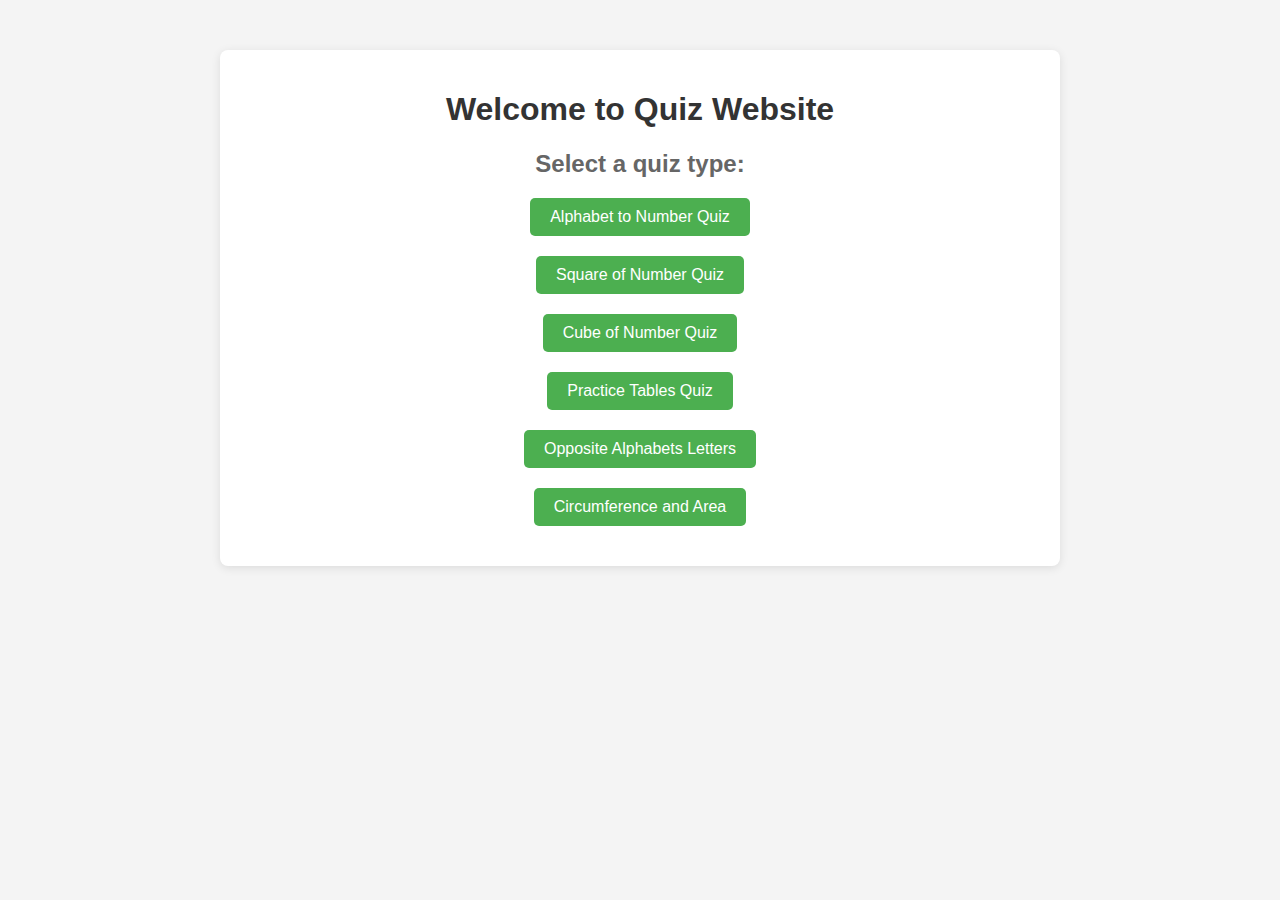
<file: index.html>
<!DOCTYPE html>
<html lang="en">
<head>
    <meta charset="UTF-8">
    <meta name="viewport" content="width=device-width, initial-scale=1.0">
    <title>Quiz Website</title>
    <link rel="stylesheet" href="css/styles.css">
</head>
<body>
    <div class="container">
        <h1>Welcome to Quiz Website</h1>
        <h2>Select a quiz type:</h2>
        <ul class="quiz-list">
            <li class="quiz-item">
                <a href="quizzes/alphabet_to_number_quiz.html" class="quiz-link" target="_blank">Alphabet to Number Quiz</a>
            </li>
            <li class="quiz-item">
                <a href="quizzes/square_of_number_quiz.html" class="quiz-link" target="_blank">Square of Number Quiz</a>
            </li>
            <li class="quiz-item">
                <a href="quizzes/cube_of_number_quiz.html" class="quiz-link" target="_blank">Cube of Number Quiz</a>
            </li>
            <li class="quiz-item">
                <a href="quizzes/tables.html" class="quiz-link" target="_blank">Practice Tables Quiz</a>
            </li>
            <li class="quiz-item">
                <a href="quizzes/opposite_alphabets.html" class="quiz-link" target="_blank">Opposite Alphabets Letters</a>
            </li>
            <li class="quiz-item">
                <a href="quizzes/circumference_area_of_radius.html" class="quiz-link" target="_blank">Circumference and Area</a>
            </li>
        </ul>
    </div>
</body>
</html>
</file>
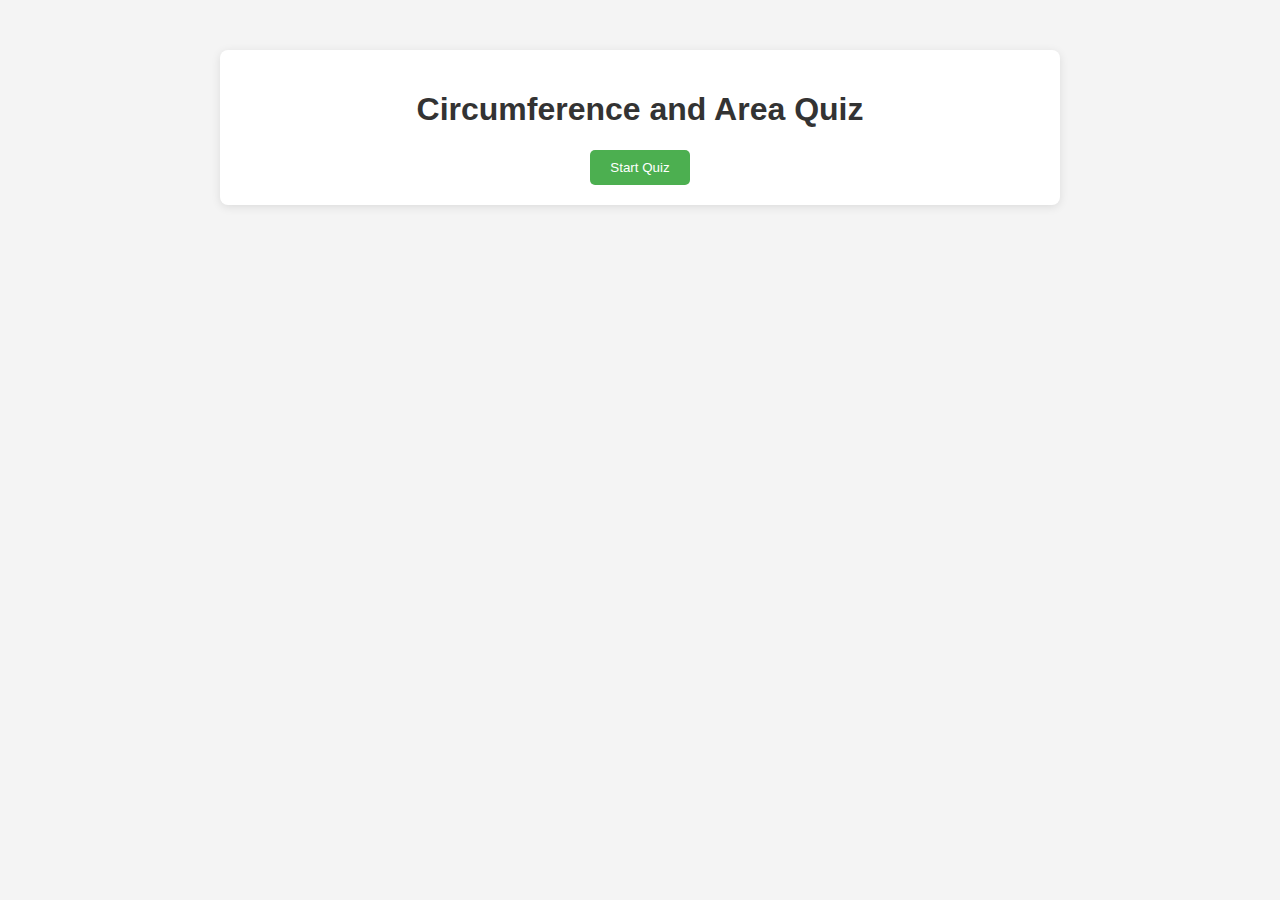
<file: quizzes/circumference_area_of_radius.html>
<!DOCTYPE html>
<html lang="en">
<head>
    <meta charset="UTF-8">
    <meta name="viewport" content="width=device-width, initial-scale=1.0">
    <title>Circumference and Area Quiz</title>
    <link rel="stylesheet" href="../css/styles.css">
    <link rel="stylesheet" href="../css/square_of_number_quiz.css">
</head>
<body>
    <div class="container">
        <h1>Circumference and Area Quiz</h1>
        <form id="quizForm">
            <button type="submit">Start Quiz</button>
        </form>
        <div id="quizArea">
            <h2 id="question"></h2>
            <input type="text" id="answer" required>
            <button id="submitAnswer">Submit</button>
            <button id="nextQuestion" disabled>Next Question</button>
            <div id="result"></div>
        </div>
    </div>

    <script src="../js/circumference_area_of_radius.js"></script>
</body>
</html>
</file>
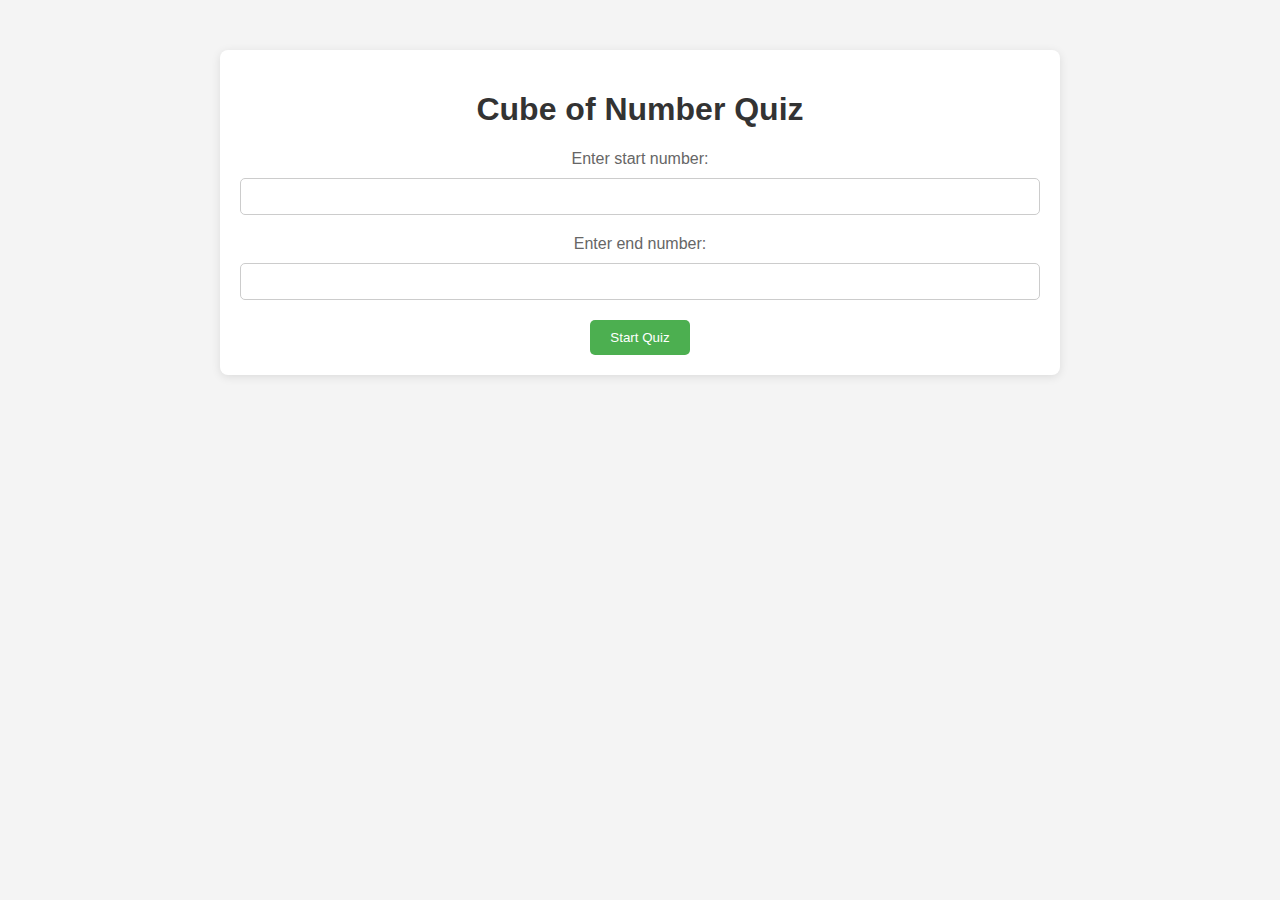
<file: quizzes/cube_of_number_quiz.html>
<!DOCTYPE html>
<html lang="en">
<head>
    <meta charset="UTF-8">
    <meta name="viewport" content="width=device-width, initial-scale=1.0">
    <title>Cube of Number Quiz</title>
    <link rel="stylesheet" href="../css/styles.css">
    <link rel="stylesheet" href="../css/square_of_number_quiz.css">
</head>
<body>
    <div class="container">
        <h1>Cube of Number Quiz</h1>
        <form id="quizForm">
            <label for="startNumber">Enter start number:</label>
            <input type="number" id="startNumber" name="startNumber">
            <label for="endNumber">Enter end number:</label>
            <input type="number" id="endNumber" name="endNumber">
            <input type="hidden" id="operation" name="operation" value="cube">
            <button type="submit">Start Quiz</button>
        </form>
        <div id="quizArea">
            <h2 id="question"></h2>
            <input type="number" id="answer" required>
            <button id="submitAnswer">Submit</button>
            <button id="nextQuestion" disabled>Next Question</button>
            <div id="result"></div>
        </div>
    </div>

    <script src="../js/script.js"></script>
</body>
</html>
</file>
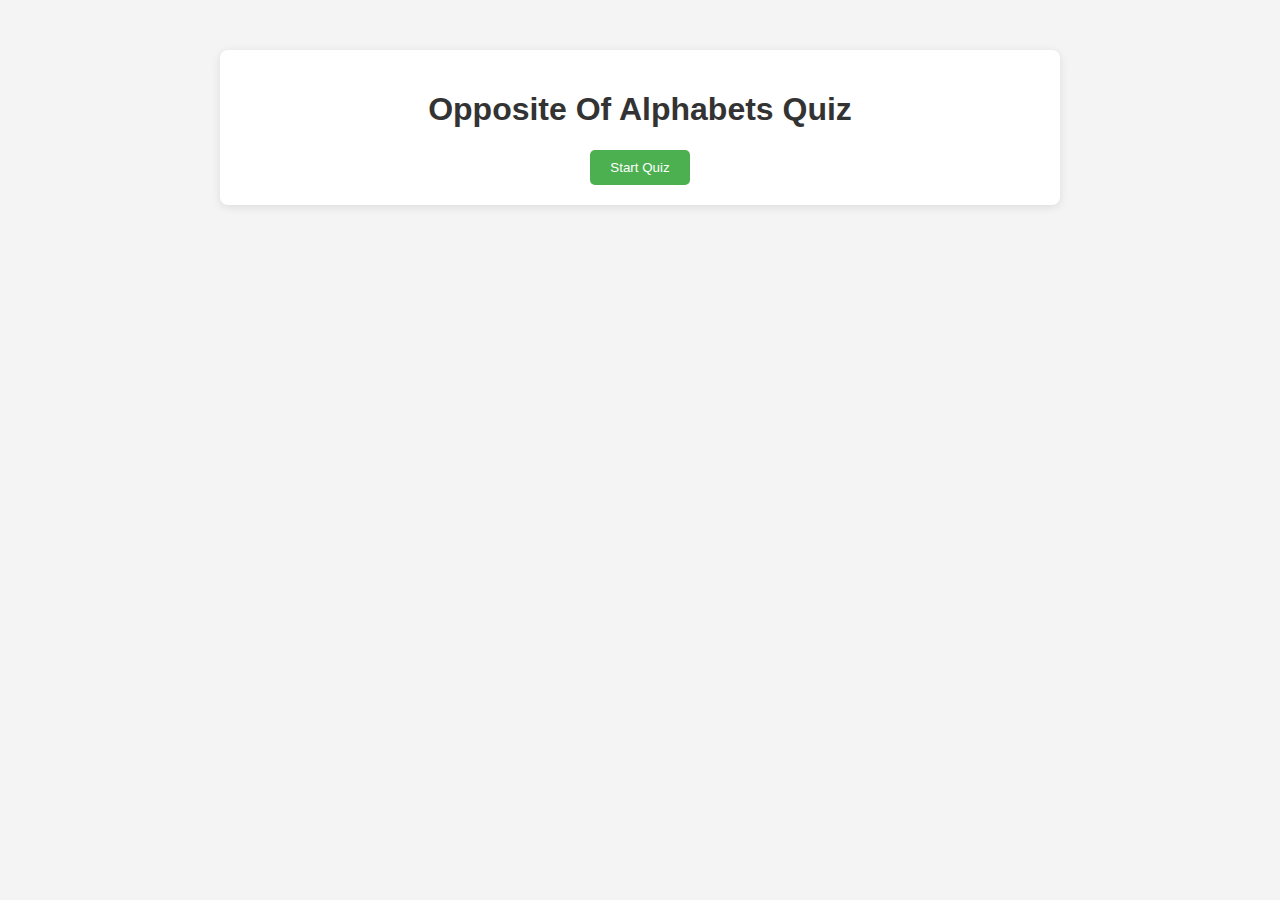
<file: quizzes/opposite_alphabets.html>
<!DOCTYPE html>
<html lang="en">
<head>
    <meta charset="UTF-8">
    <meta name="viewport" content="width=device-width, initial-scale=1.0">
    <title>Alphabet to Number Quiz</title>
    <link rel="stylesheet" href="../css/styles.css">
    <link rel="stylesheet" href="../css/square_of_number_quiz.css">
</head>
<body>
    <div class="container">
        <h1>Opposite Of Alphabets Quiz</h1>
        <form id="quizForm">
            <button type="submit">Start Quiz</button>
        </form>
        <div id="quizArea">
            <h2 id="question"></h2>
            <input type="text" id="answer" required>
            <button id="submitAnswer">Submit</button>
            <button id="nextQuestion" disabled>Next Question</button>
            <div id="result"></div>
        </div>
    </div>

    <script src="../js/opposite_of_alphabets_quiz.js"></script>
</body>
</html>
</file>
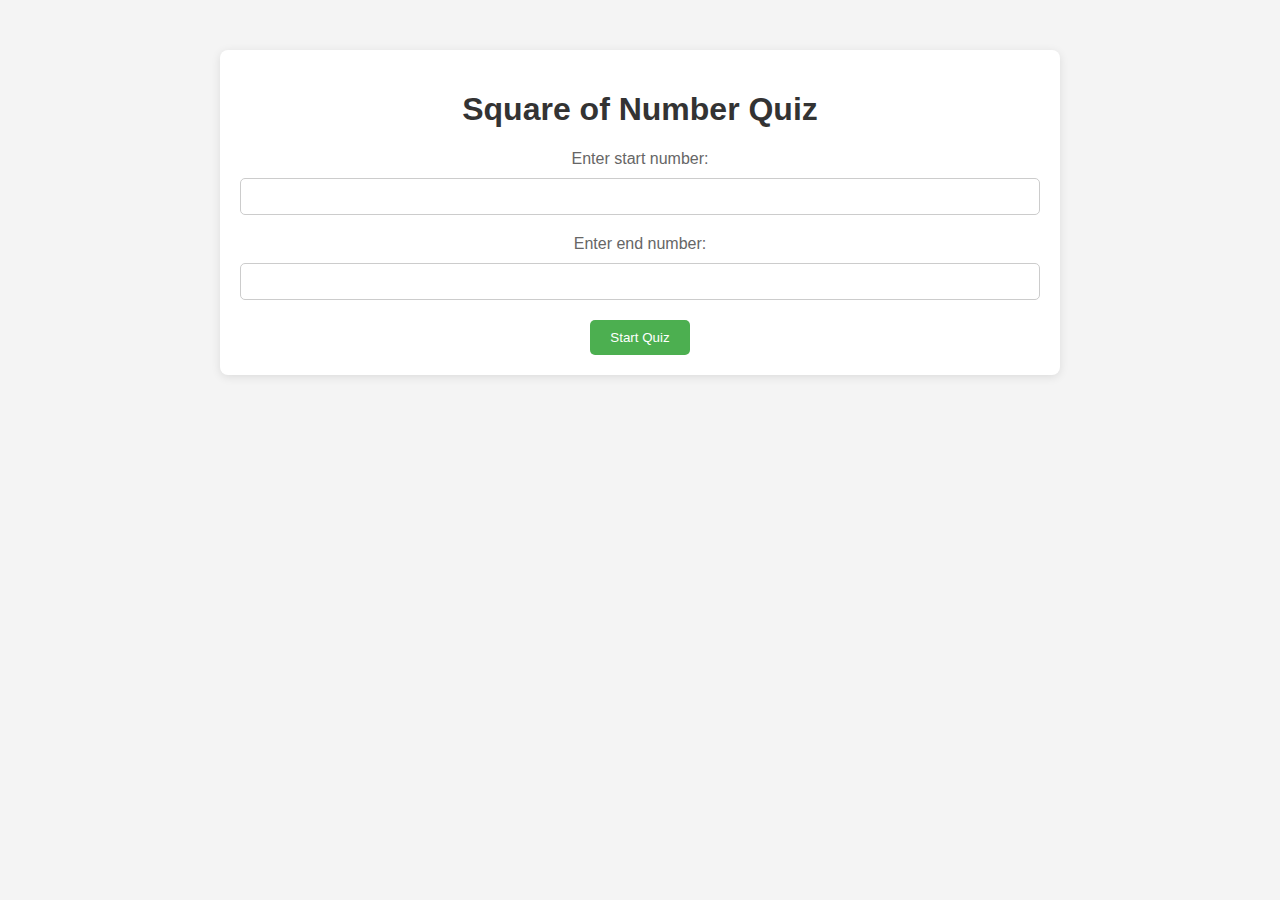
<file: quizzes/square_of_number_quiz.html>
<!DOCTYPE html>
<html lang="en">
<head>
    <meta charset="UTF-8">
    <meta name="viewport" content="width=device-width, initial-scale=1.0">
    <title>Square of Number Quiz</title>
    <link rel="stylesheet" href="../css/styles.css">
    <link rel="stylesheet" href="../css/square_of_number_quiz.css">
</head>
<body>
    <div class="container">
        <h1>Square of Number Quiz</h1>
        <form id="quizForm">
            <label for="startNumber">Enter start number:</label>
            <input type="number" id="startNumber" name="startNumber">
            <label for="endNumber">Enter end number:</label>
            <input type="number" id="endNumber" name="endNumber">
            <input type="hidden" id="operation" name="operation" value="square">
            <button type="submit">Start Quiz</button>
        </form>
        <div id="quizArea">
            <h2 id="question"></h2>
            <input type="number" id="answer" required>
            <button id="submitAnswer">Submit</button>
            <button id="nextQuestion" disabled>Next Question</button>
            <div id="result"></div>
        </div>
    </div>

    <script src="../js/script.js"></script>
</body>
</html>
</file>
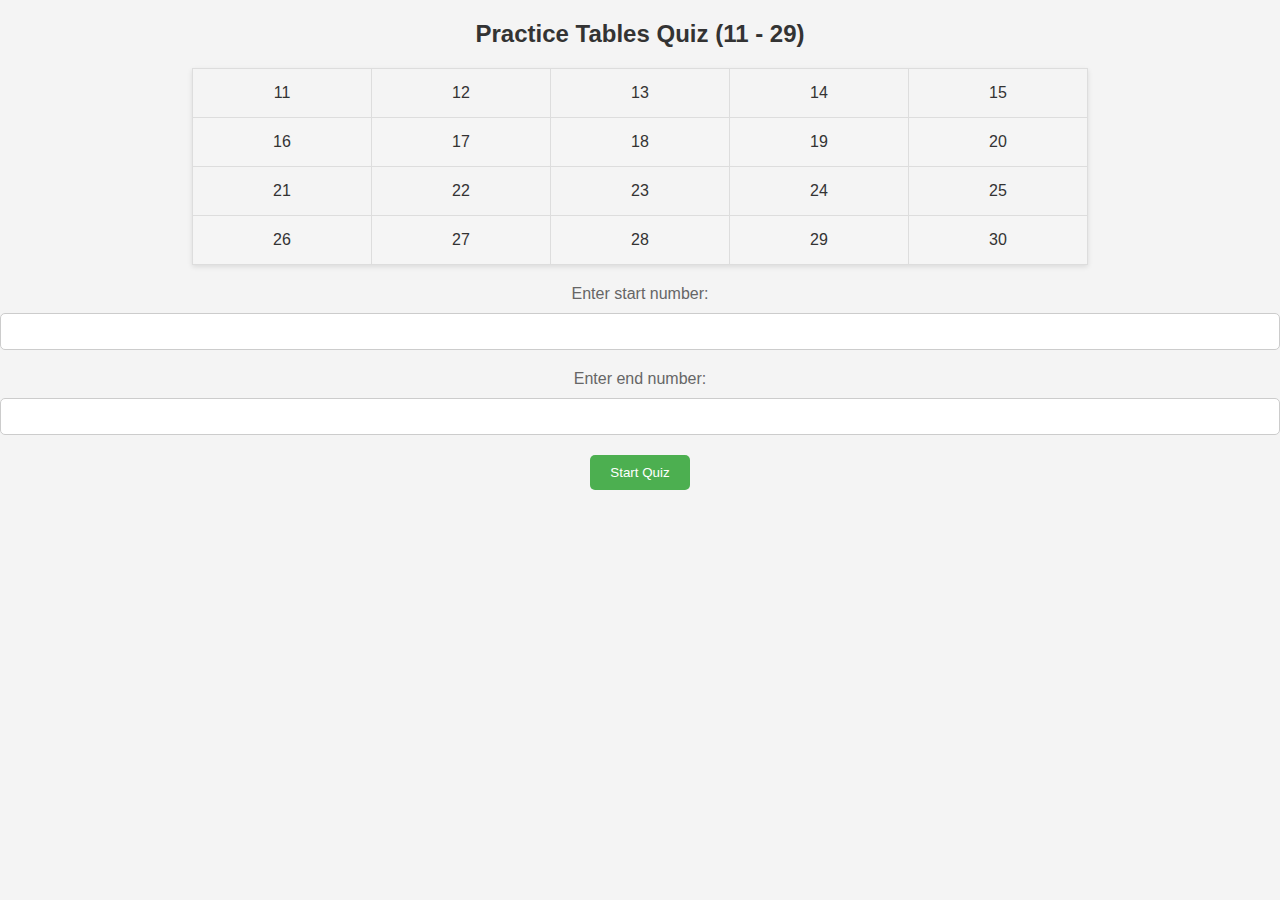
<file: quizzes/tables.html>
<!DOCTYPE html>
<html lang="en">
<head>
    <meta charset="UTF-8">
    <meta name="viewport" content="width=device-width, initial-scale=1.0">
    <title>Practice Tables Quiz</title>
    <link rel="stylesheet" href="../css/table_quiz.css">
    <link rel="stylesheet" href="../css/square_of_number_quiz.css">
    <style>
        /* Add CSS for spacing */
        #spacing {
            margin-top: 20px; /* Adjust the margin-top as needed */
        }

        /* Center the button */
        #submit-answer {
            display: block;
            margin: 0 auto;
        }
    </style>
</head>
<body>
    <h2>Practice Tables Quiz (11 - 29)</h2>
    <table>
        <tbody></tbody>
    </table>
    <div id="spacing"></div> <!-- Add this empty div for spacing -->
    <!-- <p id="feedback"></p>  -->
    <form id="quizForm">
        <label for="startNumber">Enter start number:</label>
        <input type="number" id="startNumber" name="startNumber">
        <label for="endNumber">Enter end number:</label>
        <input type="number" id="endNumber" name="endNumber">
        <input type="hidden" id="operation" name="operation" value="square">
        <!-- <button id="submit-answer" type="submit">Start Quiz</button> -->
    </form>
    <button id="submit-answer">Start Quiz</button>
    <div id="quizArea">
        <h2 id="question"></h2>
        <input type="number" id="answer" required>
        <button id="submitAnswer">Submit</button>
        <button id="nextQuestion" disabled>Next Question</button>
        <div id="result"></div>
    </div>

    <script src="../js/tables_quiz.js"></script>
</body>
</html>
</file>
<file: css/styles.css>
body {
    font-family: Arial, sans-serif;
    background-color: #f4f4f4;
    margin: 0;
    padding: 0;
}

.container {
    max-width: 800px;
    margin: 50px auto;
    padding: 20px;
    background-color: #fff;
    border-radius: 8px;
    box-shadow: 0px 2px 10px rgba(0, 0, 0, 0.1);
}

h1 {
    text-align: center;
    color: #333;
}

h2 {
    text-align: center;
    color: #666;
}

ul {
    list-style-type: none;
    padding: 0;
    text-align: center;
}

li {
    margin-bottom: 20px;
}

a {
    display: inline-block;
    padding: 10px 20px;
    background-color: #4CAF50;
    color: #fff;
    text-decoration: none;
    border-radius: 5px;
    transition: background-color 0.3s;
}

a:hover {
    background-color: #45a049;
}
</file>
<file: css/square_of_number_quiz.css>
/* CSS code for the square of number quiz page */

body {
    font-family: Arial, sans-serif;
    background-color: #f4f4f4;
    margin: 0;
    padding: 0;
}

.container {
    max-width: 800px;
    margin: 50px auto;
    padding: 20px;
    background-color: #fff;
    border-radius: 8px;
    box-shadow: 0px 2px 10px rgba(0, 0, 0, 0.1);
}

h1, h2 {
    text-align: center;
    color: #333;
}

form {
    text-align: center;
}

label {
    display: block;
    margin-bottom: 10px;
    color: #666;
}

input[type="number"] {
    width: 100%;
    padding: 10px;
    margin-bottom: 20px;
    border: 1px solid #ccc;
    border-radius: 5px;
    box-sizing: border-box;
}

button {
    padding: 10px 20px;
    background-color: #4CAF50;
    color: #fff;
    border: none;
    border-radius: 5px;
    cursor: pointer;
    transition: background-color 0.3s;
}

button:hover {
    background-color: #45a049;
}

#quizArea {
    display: none;
}

#question {
    font-size: 20px;
    margin-bottom: 20px;
    color: #333;
}

#answer {
    width: 100%;
    padding: 10px;
    margin-bottom: 20px;
    border: 1px solid #ccc;
    border-radius: 5px;
    box-sizing: border-box;
}

#submitAnswer {
    display: block;
    margin: 0 auto;
}

#result {
    margin-top: 20px;
    font-size: 18px;
    color: #333;
    text-align: center;
    padding: 10px;
    border-radius: 5px;
    border: 1px solid #ccc;
}

.correct {
    background-color: #d4edda; /* Light green background for correct answer */
}

.incorrect {
    background-color: #f8d7da; /* Light red background for incorrect answer */
}

#quizArea {
    background-color: #f9f9f9;
    border-radius: 10px;
    padding: 20px;
    margin-top: 20px;
    box-shadow: 0 0 10px rgba(0, 0, 0, 0.1);
  }
</file>
<file: css/table_quiz.css>
body {
    margin: 50px; /* Add margin to the body for spacing */
}

table {
    margin: 0 auto; /* Center the table horizontally */
    border-collapse: collapse;
    border: 1px solid #ddd;
    box-shadow: 0 2px 5px rgba(0, 0, 0, 0.1);
    font-family: Arial, sans-serif;
    width: 70%; /* Set width to distribute evenly */
}

td {
    padding: 15px; /* Increase padding for spacing */
    border: 1px solid #ddd;
    cursor: pointer;
    transition: background-color 0.2s ease;
    border-radius: 5px;
    color: #333;
    text-align: center; /* Center text within cells */
}

td:hover {
    background-color: #eee;
}

td.selected {
    background-color: #4CAF50; /* Base color */
    background-image: linear-gradient(to bottom, #4CAF50 0%, #388E3C 100%); /* Gradient */
    color: white; /* Text color */
    border: 1px solid #2E7D32; /* Green border */
    font-weight: bold;
}

tr:nth-child(even) {
    background-color: #f5f5f5;
}

.submit-btn {
    background-color: #388E3C; /* Green */
    color: white; /* Text color */
    padding: 10px 20px; /* Adjust padding */
    border: none; /* Remove default border */
    border-radius: 5px; /* Rounded corners */
    cursor: pointer; /* Indicate clickable action */
    transition: background-color 0.2s ease; /* Add hover effect */
    box-shadow: 0 2px 5px rgba(0, 0, 0, 0.1);
    font-size: 160px; /* Increase font size */
    font-weight: bold; /* Bold text */
    background-image: linear-gradient(to bottom, #388E3C 0%, #2E7D32 100%); 
}

.submit-btn:hover {
    background-color: #2E7D32; /* Darker green on hover */
}
</file>
